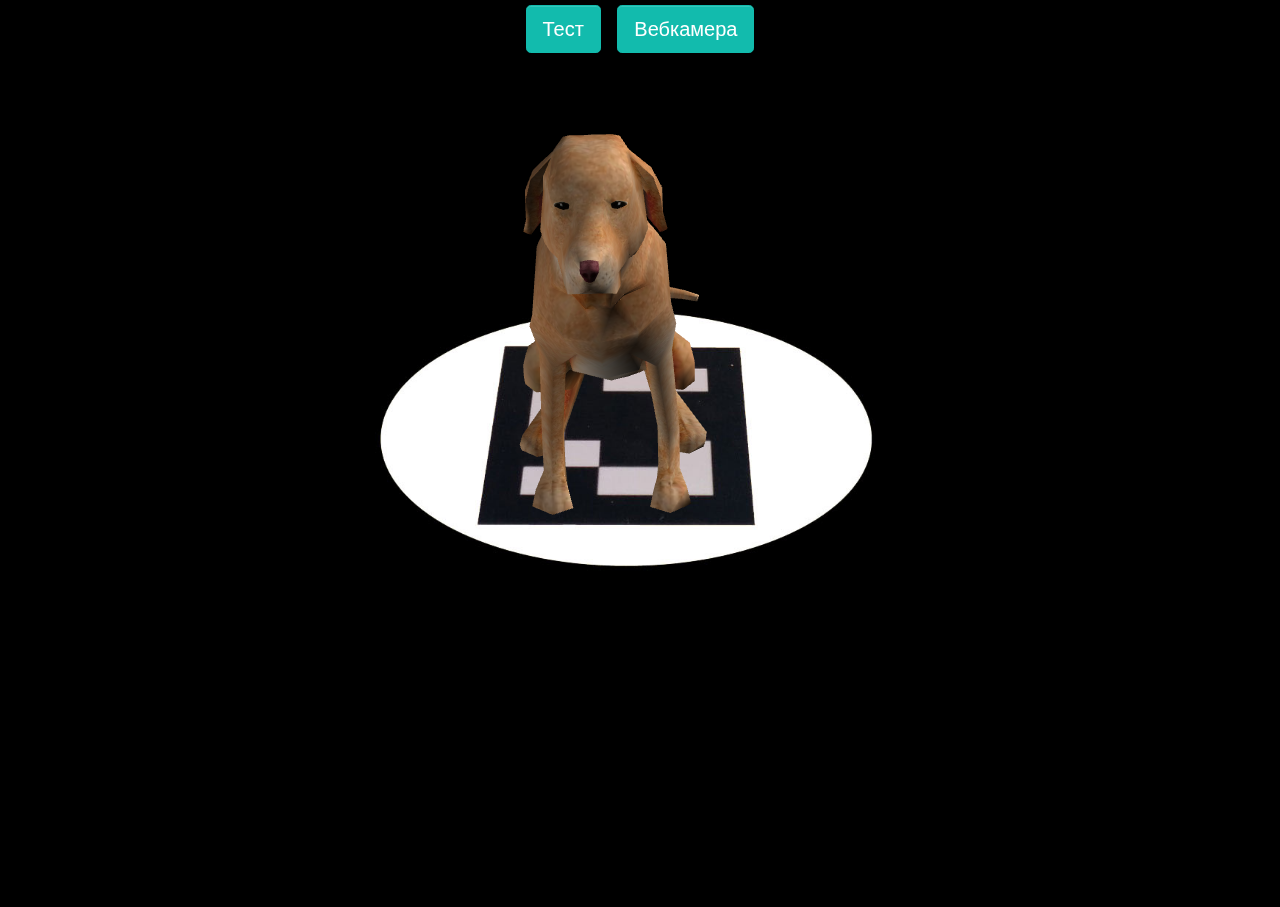
<file: index.html>
<!DOCTYPE html>
<head>
	<title>Augmented Reality</title>
	<meta http-equiv="Cache-Control" content="no-cache, no-store, must-revalidate" />
	<meta http-equiv="Pragma" content="no-cache" /> <meta http-equiv="Expires" content="0" />
	<meta http-equiv="Content-Type" content="text/html;charset=utf-8" />
	<meta name="viewport" content="width=device-width, initial-scale=1, user-scalable=no">
	<script src="vendor/three.js/build/three.js"></script>
	<script src="vendor/three.js/build/StereoEffect.js"></script>
	<script src="js/OBJLoader.js"></script>
	<script src="vendor/three.js/examples/js/loaders/MMDLoader.js"></script>

	<!-- include js-aruco -->
	<script src='vendor/js-aruco/svd.js'></script>
	<script src='vendor/js-aruco/posit1-patched.js'></script>
	<script src='vendor/js-aruco/cv.js'></script>
	<script src='vendor/js-aruco/aruco.js'></script>

	<!-- include some extensions -->
	<script src='js/threex.webcamgrabbing.js'></script>
	<script src='js/threex.imagegrabbing.js'></script>
	<script src='js/threex.videograbbing.js'></script>
	<script src='js/threex.jsarucomarker.js'></script>
	<link href="css/theme.css" rel="stylesheet">
	<style>
	video { height: 100vh; min-height: 100%; }
	</style>
</head>
<body style='margin: 0px;background:#000000;overflow: hidden; text-align:center;'>
<!--<iframe id="mtlList" src="models/model/model.mtl" style="visibility:hidden;width:1px;height:1px"></iframe>-->
<div id='info' style='position: absolute; top: 0px; width: 100%;font-family:arial; font-weight: bolder; padding-top: 5px;'>
	<!--<a class='office-button btn btn-lg btn-primary mx-1'  onclick="window.history.back()" href="javascript:void(0);">&larr;</a>-->
	<a class='office-button image btn btn-lg btn-primary mx-1' href='#image'>Тест</a>
	<a class='office-button webcam btn btn-lg btn-primary mx-1' href='#webcam'>Вебкамера</a>
</div>

<script>
	document.addEventListener("deviceready", onDeviceReady, false);
	function onDeviceReady() {
		//location.reload();
	}
	//////////////////////////////////////////////////////////////////////////////////
	//		Handle ui button
	//////////////////////////////////////////////////////////////////////////////////
	document.querySelector('#info .webcam').addEventListener('click', function(event){
		location.hash	= '#webcam';
		location.reload(true);
	})
	document.querySelector('#info .image').addEventListener('click', function(event){
		location.hash	= '#image';
		location.reload(true);
	})

	/*document.querySelector('#info .video').addEventListener('click', function(event){
		location.hash	= '#video'
		location.reload()
	})*/



	//////////////////////////////////////////////////////////////////////////////////
	//		Init Sound
	//////////////////////////////////////////////////////////////////////////////////
	try{
		var soundUrl = 'sounds/sound.mp3'
		var audio = new Audio(soundUrl);
		audio.play();
	}catch(e){
	}
	
	//play();

	//////////////////////////////////////////////////////////////////////////////////
	//		Init
	//////////////////////////////////////////////////////////////////////////////////

	// init renderer
	var effect;
	var camera = new THREE.PerspectiveCamera(40, window.innerWidth / window.innerHeight, 0.01, 1000);
	camera.position.z = 0;
	
	var renderer	= new THREE.WebGLRenderer({
		antialias	: true,
		alpha		: true,
	});
	renderer.setSize( window.innerWidth, window.innerHeight );
	renderer.shadowMapEnabled = true;
	renderer.shadowMapSoft = true;
	renderer.shadowMapType = THREE.PCFSoftShadowMap;

	renderer.shadowCameraNear = 3;
	renderer.shadowCameraFar = camera.far;
	renderer.shadowCameraFov = 50;

	renderer.shadowMapBias = 0.0039;
	renderer.shadowMapDarkness = 0.5;
	renderer.shadowMapWidth = 1024;
	renderer.shadowMapHeight = 1024;
	
	//effect = new THREE.StereoEffect( renderer );
	//effect.setSize( window.innerWidth, window.innerHeight );
				
	document.body.appendChild( renderer.domElement );

	// array of functions for the rendering loop
	var onRenderFcts = [];

	// init scene and camera
	var scene = new THREE.Scene()


	//var markerObject3D = new THREE.Object3D
	//scene.add(markerObject3D)
	
	var markerObjectTwo = new THREE.Object3D
	scene.add(markerObjectTwo)

	//////////////////////////////////////////////////////////////////////////////////
	//		set 3 point lighting						//
	//////////////////////////////////////////////////////////////////////////////////
	;(function(){	
		var object3d	= new THREE.AmbientLight(0x101010)
		object3d.name	= 'Ambient light'
		scene.add(object3d)
		
		var object3d	= new THREE.DirectionalLight('white', 0.1*1.6)
		object3d.position.set(2.6,1,3).setLength(1)
		object3d.name	= 'Back light'
		scene.add(object3d)

		var object3d	= new THREE.DirectionalLight('white', 0.375*1.6)
		object3d.position.set(-2, -1, 0)
		object3d.name 	= 'Key light'
		object3d.castShadow = true;
		scene.add(object3d)
		
		var object3d	= new THREE.DirectionalLight('white', 0.8*1)
		object3d.position.set(3, 3, 2)
		object3d.castShadow = true;
		object3d.name	= 'Fill light'
		scene.add(object3d)

	})()


	//////////////////////////////////////////////////////////////////////////////////
	//		add an object in the scene
	//////////////////////////////////////////////////////////////////////////////////

	// add some debug display
	;(function(){			
		//var geometry = new THREE.PlaneBufferGeometry(1,1,10,10); //PlaneGeometry
		//var material = new THREE.SpriteMaterial({
		//	map: THREE.ImageUtils.loadTexture( 'images/transperent.png' ),
		//});
		//var material = new THREE.MeshBasicMaterial( {
		//	wireframe : false,
		//	color:'#cfc0c3'
		//})
		//var mesh = new THREE.Mesh(geometry, material);
		//mesh.receiveShadow = true;
		//markerObject3D.add( mesh );

		//var mesh = new THREE.AxisHelper
		//markerObject3D.add( mesh );
	})()

	// add a awesome logo to the scene
	;(function(){
		// return
		//var material = new THREE.SpriteMaterial({
		//	map: THREE.ImageUtils.loadTexture( 'images/awesome.png' ),
		//});
		//var geometry = new THREE.BoxGeometry(1,1,1)
		//var object3d = new THREE.Sprite(material );
		//object3d.scale.set( 1, 1, 1 ).multiplyScalar(1.3)
		//object3d.position.z	= 1.4
		//markerObject3D.add(object3d);
		//markerObjectTwo.add(object3d);

		//onRenderFcts.push(function(now, delta){
			//var angle = Math.PI * now / 1000;
			//object3d.position.z	= 1.4 + Math.cos(angle)*0.1

			//var angle = Math.PI * now / 1000;
			//object3d.position.x	= 0 + Math.sin(angle)*0.1
		//})
	})()

	;(function(){
		var onProgress = function ( xhr ) {
			if ( xhr.lengthComputable ) {
				var percentComplete = xhr.loaded / xhr.total * 100;
				console.log( Math.round(percentComplete, 2) + '% downloaded' );
			}
		};

		var onError = function ( xhr ) {
		};
		var manager = new THREE.LoadingManager();
			manager.onProgress = function ( item, loaded, total ) {
		};				
		var modelUrl = 'models/';
		var texture = new THREE.Texture();	
		var loader = new THREE.ImageLoader( manager );
		loader.load( modelUrl + 'model/model.jpeg', function ( image ) {

			texture.image = image;
			texture.needsUpdate = true;

		} );

		/*var loader = new THREE.MMDLoader();
		loader.load( modelUrl+'miku/miku_v2.pmd', modelUrl+'miku/wavefile_v2.vmd', function onLoad(mesh){
			mesh.scale.set(1,1,1).multiplyScalar(1/20)
			mesh.rotation.x = Math.PI/2
			mesh.castShadow = true;
			markerObject3D.add( mesh );			
		},onProgress,onError);*/
		
		//----------------- model
		var objloader = new THREE.OBJLoader( manager );
		objloader.load( modelUrl + 'model/model.obj', function ( mesh )
		{
			mesh.traverse( function ( child ) {
				if ( child instanceof THREE.Mesh ) {
					child.material.map = texture;
				}

			} );
			mesh.scale.set(1,1,1).multiplyScalar(1/120)
			mesh.rotation.x = Math.PI/2
			//mesh.rotation.y = Math.PI
			//mesh.position.x = 1;
			markerObjectTwo.castShadow = true;
			markerObjectTwo.add( mesh );

		}, onProgress, onError );	
		//-----------------
	})()

	//////////////////////////////////////////////////////////////////////////////////
	//		render the whole thing on the page
	//////////////////////////////////////////////////////////////////////////////////

	// handle window resize
	window.addEventListener('resize', function(){				
		try{
			var domEl = document.getElementsByTagName('video')[0];
			let w = v.videoWidth;
			let h = v.videoHeight;
			renderer.setSize(w,h);
			console.log('video size: ' + w + 'x'+h);
			//camera.aspect = asp;
			camera.aspect	= w / h;
			renderer.setSize(w,h);
			//effect.setSize(domEl.offsetWidth, domEl.offsetHeight);
		}catch(e){
			camera.aspect	= window.innerWidth / window.innerHeight
			renderer.setSize( window.innerWidth, window.innerHeight );
		}
		camera.updateProjectionMatrix();
		
	},
	false);


	// render the scene
	onRenderFcts.push(function(){
		renderer.render( scene, camera );
		//effect.render( scene, camera );
	})

	// run the rendering loop
	var previousTime = performance.now()
	requestAnimationFrame(function animate(now){

		requestAnimationFrame( animate );

		onRenderFcts.forEach(function(onRenderFct){
			onRenderFct(now, now - previousTime)
		})

		previousTime	= now
	})

	//////////////////////////////////////////////////////////////////////////////////
	//		Do the Augmented Reality Upgrade
	//////////////////////////////////////////////////////////////////////////////////


	// init the marker recognition
	var jsArucoMarker	= new THREEx.JsArucoMarker()

	// if no specific image source is specified, take the webcam by default
	if( location.hash === '' )	location.hash = '#image'

	// init the image source grabbing
	if( location.hash === '#video' ){
		var videoGrabbing = new THREEx.VideoGrabbing()
		jsArucoMarker.videoScaleDown = 10
	}else if( location.hash === '#webcam' ){
		var videoGrabbing = new THREEx.WebcamGrabbing()
		jsArucoMarker.videoScaleDown = 2
	}else if( location.hash === '#image' ){
		var videoGrabbing = new THREEx.ImageGrabbing()
		jsArucoMarker.videoScaleDown = 10
	}else console.assert(false)

	// attach the videoGrabbing.domElement to the body
        document.body.appendChild(videoGrabbing.domElement)

	// process the image source with the marker recognition
	var currObject3d = markerObjectTwo;
	onRenderFcts.push(function(){
		var domElement	= videoGrabbing.domElement
		var markers	= jsArucoMarker.detectMarkers(domElement)
		var object3d = currObject3d;		
		object3d.visible = false
		try{
			/*let w = domElement.videoWidth;
			let h = domElement.videoHeight;
			let rel = h/w;
			w = window.innerWidth;
			h = w*rel;
			renderer.setSize(w,h);			
			camera.aspect	= h/w;
			renderer.setSize(w,h);*/
			//console.log('video size: ' + w + 'x'+h);
		}catch(err){
			console.error("Cant video due to ", err);
		}
		// see if this.markerId has been found
		markers.forEach(function(marker){			
			if(marker.id == 401){
				object3d = markerObjectTwo;//markerObjectTwo;
			}
			//else{
			//	object3d = markerObject3D;
			//}						
			currObject3d = object3d;
			jsArucoMarker.markerToObject3D(marker, object3d);
			//console.log('marker.id = ' + marker.id);

			object3d.visible = true
		})
	})
</script></body>
</file>
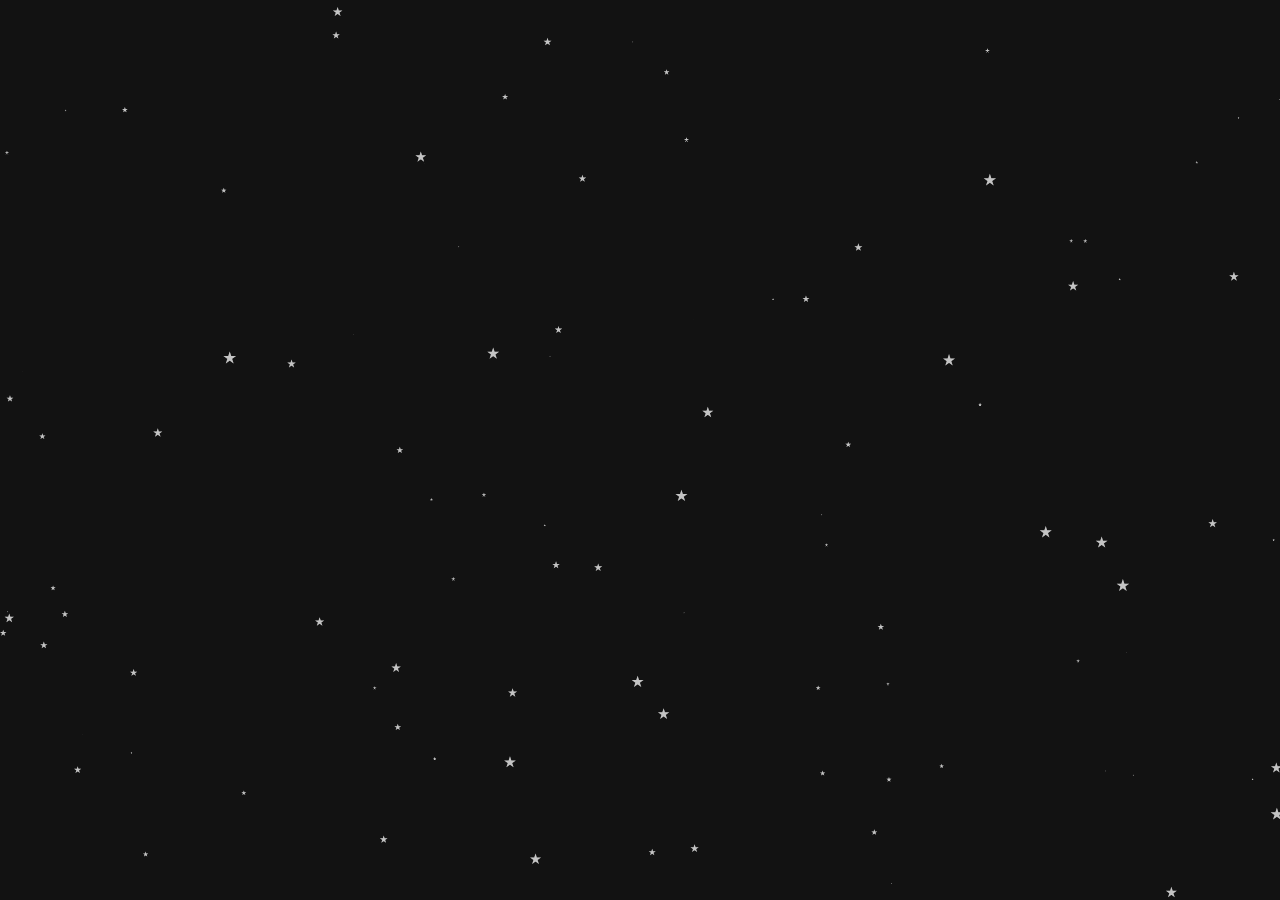
<file: alpha/index.html>
﻿<!DOCTYPE html>
<!-- https://github.com/VincentGarreau/particles.js -->
<html lang="en">
<head>
  <meta charset="utf-8">
  <meta http-equiv="content-type" content="text/html; charset=utf-8">
  <title>Частицы 1</title>
  <meta http-equiv="x-ua-compatible" content="ie=edge" />
  <meta name="viewport" content="width=device-width, initial-scale=1.0, minimum-scale=1.0, maximum-scale=1.0, user-scalable=no">
  <link rel="stylesheet" media="screen" href="css/style.css">
  <style>
	body, #particles-js{
		background-color: #121212; /*  #1b86f3   */
	}	
  </style>
</head>
<body>


<div id="particles-js"></div>

<script src="js/particles.min.js"></script>
<script src="app.js"></script>

</body>
</html>
</file>
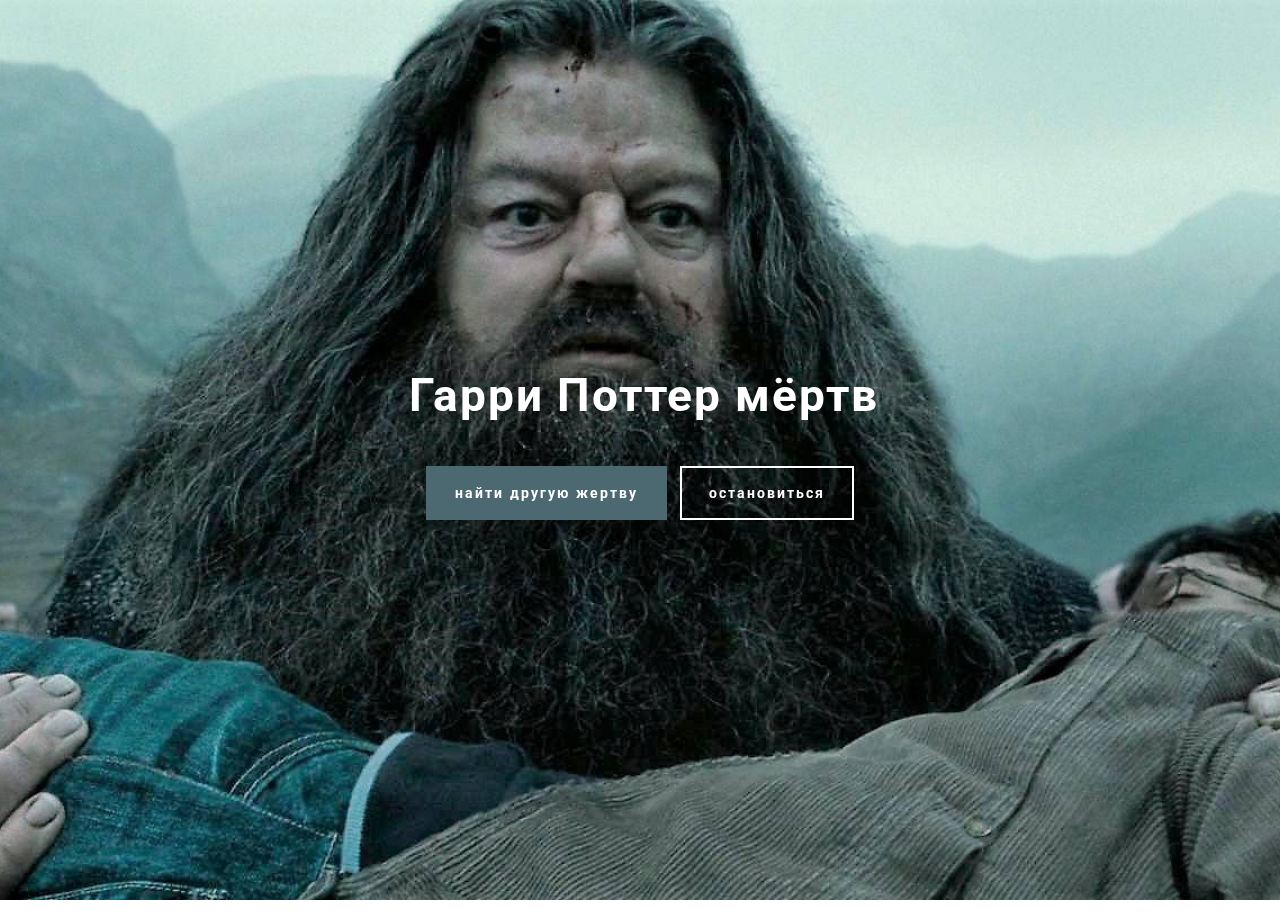
<file: page2.html>
<!DOCTYPE html>
<html>
<head>
  <!-- Site made with Mobirise Website Builder v2.9.10, https://mobirise.com -->
  <meta charset="UTF-8">
  <meta http-equiv="X-UA-Compatible" content="IE=edge">
  <meta name="generator" content="Mobirise v2.9.10, mobirise.com">
  <meta name="viewport" content="width=device-width, initial-scale=1">
  <link rel="shortcut icon" href="assets/images/logo.png" type="image/x-icon">
  <meta name="description" content="">
  
  <link rel="stylesheet" href="https://fonts.googleapis.com/css?family=Roboto:700,400&amp;subset=cyrillic,latin,greek,vietnamese">
  <link rel="stylesheet" href="assets/bootstrap/css/bootstrap.min.css">
  <link rel="stylesheet" href="assets/animate.css/animate.min.css">
  <link rel="stylesheet" href="assets/mobirise/css/style.css">
  <link rel="stylesheet" href="assets/mobirise/css/mbr-additional.css" type="text/css">
  
  
  
</head>
<body>
<section class="mbr-box mbr-section mbr-section--relative mbr-section--fixed-size mbr-section--full-height mbr-section--bg-adapted mbr-parallax-background" id="header4-8" style="background-image: url(assets/images/hagrid-carrying-harry-1920x800-38.jpg);">
    <div class="mbr-box__magnet mbr-box__magnet--sm-padding mbr-box__magnet--center-center">
        
        <div class="mbr-box__container mbr-section__container container">
            <div class="mbr-box mbr-box--stretched"><div class="mbr-box__magnet mbr-box__magnet--center-center">
                <div class="row"><div class=" col-sm-8 col-sm-offset-2">
                    <div class="mbr-hero animated fadeInUp">
                        <h1 class="mbr-hero__text">&nbsp;Гарри Поттер мёртв</h1>
                        <p class="mbr-hero__subtext"></p>
                    </div>
                    <div class="mbr-buttons btn-inverse mbr-buttons--center"><a class="mbr-buttons__btn btn btn-lg animated fadeInUp delay btn-primary" href="index.html">найти другую жертву</a> <a class="mbr-buttons__btn btn btn-lg btn-default animated fadeInUp delay" href="page3.html">остановиться</a></div>
                </div></div>
            </div></div>
        </div>
        
    </div>
</section>


  <section class="engine"><a rel="external" href="https://mobirise.com">what is the best website builder</a></section><script src="assets/web/assets/jquery/jquery.min.js"></script>
  <script src="assets/bootstrap/js/bootstrap.min.js"></script>
  <script src="assets/smooth-scroll/SmoothScroll.js"></script>
  <script src="assets/jarallax/jarallax.js"></script>
  <script src="assets/mobirise/js/script.js"></script>
  
  
</body>
</html>
</file>
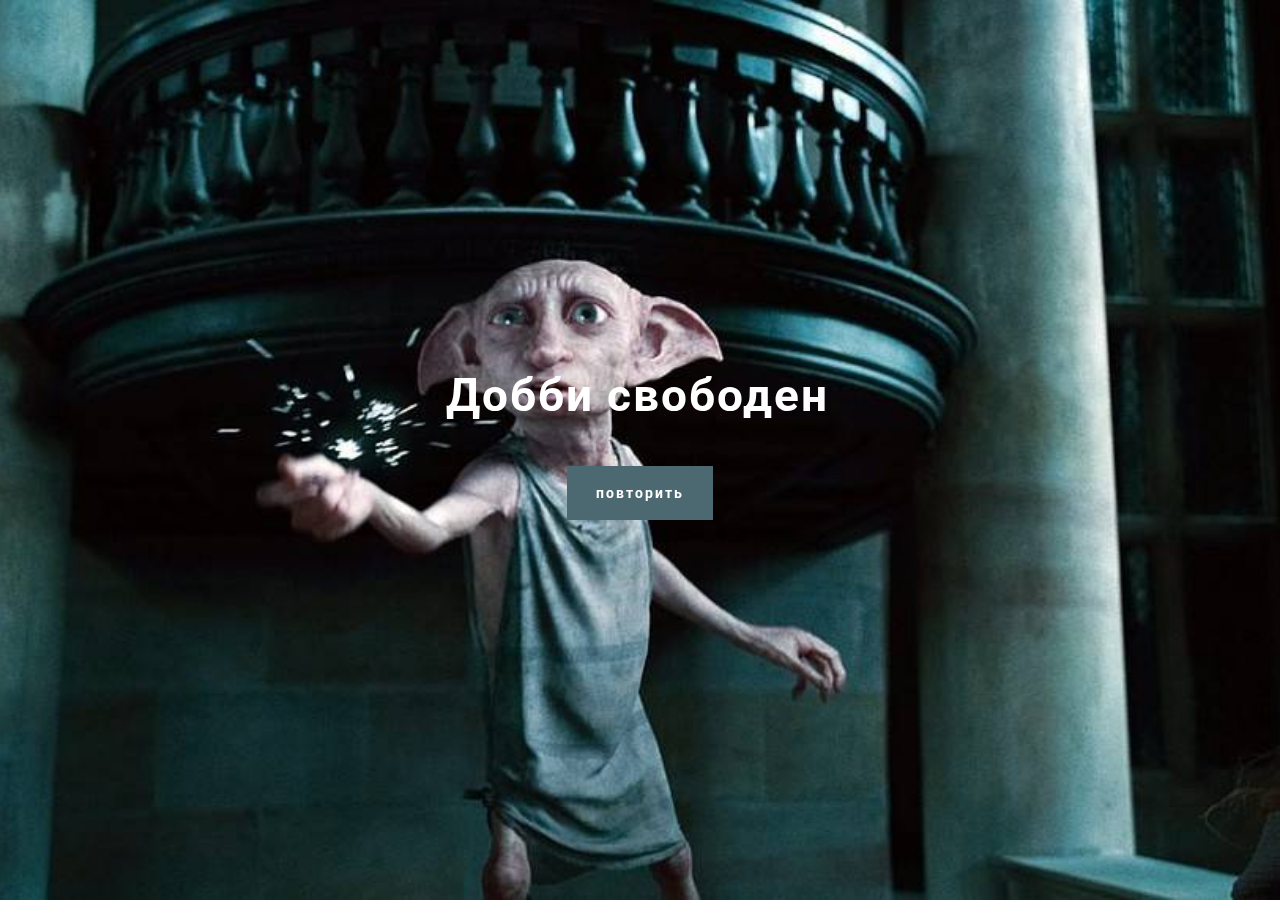
<file: page3.html>
<!DOCTYPE html>
<html>
<head>
  <!-- Site made with Mobirise Website Builder v2.9.10, https://mobirise.com -->
  <meta charset="UTF-8">
  <meta http-equiv="X-UA-Compatible" content="IE=edge">
  <meta name="generator" content="Mobirise v2.9.10, mobirise.com">
  <meta name="viewport" content="width=device-width, initial-scale=1">
  <link rel="shortcut icon" href="assets/images/logo.png" type="image/x-icon">
  <meta name="description" content="">
  
  <link rel="stylesheet" href="https://fonts.googleapis.com/css?family=Roboto:700,400&amp;subset=cyrillic,latin,greek,vietnamese">
  <link rel="stylesheet" href="assets/bootstrap/css/bootstrap.min.css">
  <link rel="stylesheet" href="assets/animate.css/animate.min.css">
  <link rel="stylesheet" href="assets/mobirise/css/style.css">
  <link rel="stylesheet" href="assets/mobirise/css/mbr-additional.css" type="text/css">
  
  
  
</head>
<body>
<section class="mbr-box mbr-section mbr-section--relative mbr-section--fixed-size mbr-section--full-height mbr-section--bg-adapted mbr-parallax-background" id="header4-10" style="background-image: url(assets/images/inx960x640-960x571-25.jpg);">
    <div class="mbr-box__magnet mbr-box__magnet--sm-padding mbr-box__magnet--center-center">
        
        <div class="mbr-box__container mbr-section__container container">
            <div class="mbr-box mbr-box--stretched"><div class="mbr-box__magnet mbr-box__magnet--center-center">
                <div class="row"><div class=" col-sm-8 col-sm-offset-2">
                    <div class="mbr-hero animated fadeInUp">
                        <h1 class="mbr-hero__text">Добби свободен</h1>
                        <p class="mbr-hero__subtext"></p>
                    </div>
                    <div class="mbr-buttons btn-inverse mbr-buttons--center"><a class="mbr-buttons__btn btn btn-lg animated fadeInUp delay btn-primary" href="index.html">повторить</a> </div>
                </div></div>
            </div></div>
        </div>
        
    </div>
</section>


  <section class="engine"><a rel="external" href="https://mobirise.com">easy website builder software</a></section><script src="assets/web/assets/jquery/jquery.min.js"></script>
  <script src="assets/bootstrap/js/bootstrap.min.js"></script>
  <script src="assets/smooth-scroll/SmoothScroll.js"></script>
  <script src="assets/jarallax/jarallax.js"></script>
  <script src="assets/mobirise/js/script.js"></script>
  
  
</body>
</html>
</file>
<file: alpha/css/style.css>
html,body,div,span,object,iframe,h1,h2,h3,h4,h5,h6,p,blockquote,pre,abbr,address,cite,code,del,dfn,em,img,ins,kbd,q,samp,small,strong,sub,sup,var,b,i,dl,dt,dd,ol,ul,li,fieldset,form,label,legend,table,caption,tbody,tfoot,thead,tr,th,td,article,aside,canvas,details,figcaption,figure,footer,header,hgroup,menu,nav,section,summary,time,mark,audio,video{margin:0;padding:0;border:0;outline:0;font-size:100%;vertical-align:baseline;background:transparent}
body{line-height:1}
article,aside,details,figcaption,figure,footer,header,hgroup,menu,nav,section{display:block}
nav ul{list-style:none}
blockquote,q{quotes:none}
blockquote:before,blockquote:after,q:before,q:after{content:none}
a{margin:0;padding:0;font-size:100%;vertical-align:baseline;background:transparent;text-decoration:none}
mark{background-color:#ff9;color:#000;font-style:italic;font-weight:bold}
del{text-decoration:line-through}
abbr[title],dfn[title]{border-bottom:1px dotted;cursor:help}
table{border-collapse:collapse;border-spacing:0}
hr{display:block;height:1px;border:0;border-top:1px solid #ccc;margin:1em 0;padding:0}
input,select{vertical-align:middle}
li{list-style:none}


html,body{ 
	width:100%;
	height:100%;
	overflow:hidden;
   -moz-perspective: 1000px;
   -webkit-perspective: 1000px;
   perspective: 1000px; 	
}

html{
  -webkit-tap-highlight-color: rgba(0, 0, 0, 0);
}

body{
  font-family: 'Courier New', Courier, 'Lucida Sans Typewriter', 'Lucida Typewriter', monospace; font-size:13px; font-style: normal;
}

canvas{
  display:block;
  vertical-align:bottom;
}
@keyframes fadein {
    from { 
	opacity: 0; 
  -moz-transform: rotateX(40deg);
  -ms-transform: rotateX(40deg);
  -webkit-transform: rotateX(40deg);
  transform: rotateX(40deg);		
	}
    to   { 
	opacity: 1; 
  -moz-transform: rotateX(0deg);
  -ms-transform: rotateX(0deg);
  -webkit-transform: rotateX(0deg);
  transform: rotateX(0deg);		
	}
}

/* Firefox < 16 */
@-moz-keyframes fadein {
    from { 
	opacity: 0; 
  -moz-transform: rotateX(40deg);
  -ms-transform: rotateX(40deg);
  -webkit-transform: rotateX(40deg);
  transform: rotateX(40deg);		
	}
    to   { 
	opacity: 1; 
  -moz-transform: rotateX(0deg);
  -ms-transform: rotateX(0deg);
  -webkit-transform: rotateX(0deg);
  transform: rotateX(0deg);		
	}
}

/* Safari, Chrome and Opera > 12.1 */
@-webkit-keyframes fadein {
    from { 
	opacity: 0; 
  -moz-transform: rotateX(40deg) scale(0.4);
  -ms-transform: rotateX(40deg) scale(0.4);
  -webkit-transform: rotateX(40deg) scale(0.4);
  transform: rotateX(40deg) scale(0.4);		
	}
    to   { 
	opacity: 1; 
  -moz-transform: rotateX(0deg) scale(1.0);
  -ms-transform: rotateX(0deg) scale(1.0);
  -webkit-transform: rotateX(0deg) scale(1.0);
  transform: rotateX(0deg) scale(1.0);		
	}
}

/* Internet Explorer */
@-ms-keyframes fadein {
    from { 
	opacity: 0; 
  -moz-transform: rotateX(40deg);
  -ms-transform: rotateX(40deg);
  -webkit-transform: rotateX(40deg);
  transform: rotateX(40deg);		
	}
    to   { 
	opacity: 1; 
  -moz-transform: rotateX(0deg);
  -ms-transform: rotateX(0deg);
  -webkit-transform: rotateX(0deg);
  transform: rotateX(0deg);		
	}
}

/* Opera < 12.1 */
@-o-keyframes fadein {
    from { 
	opacity: 0; 
  -moz-transform: rotateX(40deg) scale(0.4);
  -ms-transform: rotateX(40deg) scale(0.4);
  -webkit-transform: rotateX(40deg) scale(0.4);
  transform: rotateX(40deg) scale(0.4);		
	}
    to   { 
	opacity: 1; 
  -moz-transform: rotateX(0deg) scale(1.0);
  -ms-transform: rotateX(0deg) scale(1.0);
  -webkit-transform: rotateX(0deg) scale(1.0);
  transform: rotateX(0deg) scale(1.0);		
	}
}

/* ---- particles.js container ---- */

#particles-js{
  width: 100%;
  height: 100%;
  /*
  background-color: #050d27;
  background-image: -webkit-linear-gradient(left, #050d27, #0c1841);
  background-image:    -moz-linear-gradient(left, #050d27, #0c1841);
  background-image:      -o-linear-gradient(left, #050d27, #0c1841);
  background-image:         linear-gradient(left right, #050d27, #0c1841);
  */

   -webkit-animation: fadein 1s; /* Safari, Chrome and Opera > 12.1 */
   -moz-animation: fadein 1s; /* Firefox < 16 */
	-ms-animation: fadein 1s; /* Internet Explorer */
	 -o-animation: fadein 1s; /* Opera < 12.1 */
		animation: fadein 1s;  
}
</file>
<file: assets/mobirise/css/mbr-additional.css>
#ext_menu-1 .mbr-brand__name {
  font-size: 16px;
}
#ext_menu-1.mbr-navbar--stuck .mbr-navbar__section {
  background: #2c2c2c;
}
#ext_menu-1 .mbr-navbar__section {
  background: #2c2c2c;
}
#ext_menu-1 .mbr-navbar__hamburger {
  color: #ffffff;
}
#ext_menu-1 .mbr-brand__name a {
  font-size: 20px;
}
#header1-2 P {
  text-align: right;
}
#msg-box4-3 .mbr-header__text {
  color: #ffffff;
}
#msg-box4-3 .mbr-header__subtext {
  color: #ffffff;
}
#msg-box4-3 .mbr-article {
  color: #ffffff;
}
#slider2-4 P {
  text-align: right;
}
#slider-5 H1 {
  color: #b8312f;
}
#slider-5 P {
  color: #000000;
}
#msg-box1-5 .mbr-header .mbr-header__text {
  color: #fff;
}
#msg-box1-5 .mbr-article {
  color: #fff;
  text-align: left;
}
</file>
<file: assets/mobirise/css/style.css>
.is-builder .animated {
  -webkit-animation-name: none !important;
  animation-name: none !important;
}
html {
  position: relative;
  min-height: 100%;
}
.mbr-embedded-video {
  position: relative;
}
.mbr-background-video,
.mbr-background-video-preview {
  bottom: 0;
  left: 0;
  overflow: hidden;
  position: absolute;
  right: 0;
  top: 0;
}
.mbr-parallax-background,
.mbr-background {
  background-attachment: fixed !important;
  background-position: 50% 0;
  background-repeat: no-repeat;
  background-size: cover !important;
}
.mbr-hidden-scrollbar .mbr-parallax-background {
  background-size: auto 130%;
}
.mobile .mbr-parallax-background {
  background-attachment: scroll !important;
}
.mbr-background {
  background-attachment: scroll !important;
}
.mbr-navbar {
  position: relative;
  width: 100%;
}
.mbr-navbar:before {
  content: "";
  display: block;
}
.mbr-navbar__brand-link:after,
.mbr-navbar__brand-img {
  max-height: 74px;
}
.mbr-navbar:before,
.mbr-navbar__container {
  height: 98px;
}
.mbr-navbar--ss .mbr-navbar__brand-link:after,
.mbr-navbar--ss .mbr-navbar__brand-img {
  height: 74px;
}
.mbr-navbar--ss:before,
.mbr-navbar--ss .mbr-navbar__container {
  height: 98px;
}
.mbr-navbar--xs .mbr-navbar__brand-link:after,
.mbr-navbar--xs .mbr-navbar__brand-img {
  height: 32px;
}
.mbr-navbar--xs:before,
.mbr-navbar--xs .mbr-navbar__container {
  height: 56px;
}
.mbr-navbar--s .mbr-navbar__brand-link:after,
.mbr-navbar--s .mbr-navbar__brand-img {
  height: 48px;
}
.mbr-navbar--s:before,
.mbr-navbar--s .mbr-navbar__container {
  height: 72px;
}
.mbr-navbar--m .mbr-navbar__brand-link:after,
.mbr-navbar--m .mbr-navbar__brand-img {
  height: 64px;
}
.mbr-navbar--m:before,
.mbr-navbar--m .mbr-navbar__container {
  height: 88px;
}
.mbr-navbar--l .mbr-navbar__brand-link:after,
.mbr-navbar--l .mbr-navbar__brand-img {
  height: 96px;
}
.mbr-navbar--l:before,
.mbr-navbar--l .mbr-navbar__container {
  height: 120px;
}
.mbr-navbar--xl .mbr-navbar__brand-link:after,
.mbr-navbar--xl .mbr-navbar__brand-img {
  height: 128px;
}
.mbr-navbar--xl:before,
.mbr-navbar--xl .mbr-navbar__container {
  height: 152px;
}
.mbr-navbar--short .mbr-navbar__brand-link:after,
.mbr-navbar--short .mbr-navbar__brand-img {
  height: 40px;
}
.mbr-navbar--short:before,
.mbr-navbar--short .mbr-navbar__container {
  height: 64px;
}
.mbr-navbar--short .mbr-navbar__container {
  padding: 12px 0;
}
@media (max-width: 767px) {
  .mbr-navbar--short .mbr-navbar__brand-link:after,
  .mbr-navbar--short .mbr-navbar__brand-img {
    height: 31px;
  }
  .mbr-navbar--short:before,
  .mbr-navbar--short .mbr-navbar__container {
    height: 45px;
  }
  .mbr-navbar--short .mbr-navbar__container {
    padding: 7px 0;
  }
}
.mbr-navbar__brand-img {
  position: relative;
}
.mbr-navbar__brand-img,
.mbr-navbar__container,
.mbr-navbar__section {
  -webkit-transition: all 300ms ease-in-out 0s;
  -o-transition: all 300ms ease-in-out 0s;
  transition: all 300ms ease-in-out 0s;
}
.mbr-navbar__section {
  background: #2c2c2c;
  height: auto;
  position: absolute;
  top: 0;
  width: 100%;
  z-index: 1000;
}
.mbr-navbar__container {
  display: table;
  padding: 12px 0;
  width: 100%;
}
.mbr-navbar__menu-box {
  display: table;
  width: 100%;
}
.mbr-navbar__menu-box--inline-left,
.mbr-navbar__menu-box--inline-center,
.mbr-navbar__menu-box--inline-right {
  display: block;
  text-align: left;
}
.mbr-navbar__menu-box--inline-center {
  text-align: center;
}
.mbr-navbar__menu-box--inline-right {
  text-align: right;
}
.mbr-navbar__column {
  display: table-cell;
  vertical-align: middle;
}
.mbr-navbar__column--xxs {
  width: 1%;
}
.mbr-navbar__column--xs {
  width: 10%;
}
.mbr-navbar__column--s {
  width: 20%;
}
.mbr-navbar__column--m {
  width: 30%;
}
.mbr-navbar__column--l {
  width: 40%;
}
.mbr-navbar__column--xl {
  width: 50%;
}
.mbr-navbar__menu-box--inline-left .mbr-navbar__column,
.mbr-navbar__menu-box--inline-center .mbr-navbar__column,
.mbr-navbar__menu-box--inline-right .mbr-navbar__column {
  display: inline-block;
}
.mbr-navbar__items {
  float: left;
  padding-left: 0px;
  position: relative;
  left: -20px;
}
.mbr-navbar__items--right {
  float: right;
  left: 0;
}
.mbr-navbar__item {
  display: block;
  float: left;
  position: relative;
}
.mbr-navbar__hamburger {
  display: none;
  margin-top: -11px;
  position: absolute;
  right: 0;
  top: 50%;
  z-index: 10000;
}
.mbr-navbar--collapsed .mbr-navbar__container {
  position: relative;
}
.mbr-navbar--collapsed .mbr-navbar__column {
  display: block;
  width: 100%;
}
.mbr-navbar--collapsed .mbr-navbar__items--right {
  padding-top: 13px;
}
.mbr-navbar--collapsed .mbr-navbar__menu {
  background: rgba(0, 0, 0, 0.9);
  display: none;
  height: 100%;
  left: 0;
  position: fixed;
  top: 0;
  width: 100%;
  z-index: 9999;
}
.mbr-navbar--collapsed .mbr-navbar__menu-box {
  display: table-cell;
  vertical-align: middle;
}
.mbr-navbar--collapsed .mbr-navbar__items {
  float: none;
}
.mbr-navbar--collapsed .mbr-navbar__item {
  float: none;
}
.mbr-navbar--collapsed .mbr-navbar__hamburger {
  display: block;
}
.mbr-navbar--collapsed.mbr-navbar--open .mbr-navbar__menu {
  display: table;
}
.mbr-navbar--collapsed.mbr-navbar--open:not(.mbr-navbar--sticky) .mbr-navbar__section {
  background: none;
  position: fixed;
}
.mbr-navbar--collapsed.mbr-navbar--open .mbr-navbar__brand {
  visibility: hidden;
}
.mbr-navbar--collapsed.mbr-navbar--sticky.mbr-navbar--open .mbr-navbar__brand {
  visibility: visible;
}
.mbr-navbar--collapsed.mbr-navbar--open .mbr-navbar__brand-img,
.mbr-navbar--collapsed.mbr-navbar--open .mbr-navbar__container {
  -webkit-transition: none;
  -o-transition: none;
  transition: none;
}
.mbr-navbar--freeze.mbr-navbar--collapsed.mbr-navbar--open .mbr-navbar__hamburger,
.mbr-navbar--freeze.mbr-navbar--collapsed.mbr-navbar--open .mbr-navbar__hamburger:hover {
  color: #fff !important;
}
.mbr-navbar--sticky .mbr-navbar__section {
  position: fixed;
}
.mbr-navbar--absolute {
  position: absolute;
}
.mbr-navbar--transparent .mbr-navbar__section {
  background: none;
}
.mbr-navbar--stuck .mbr-navbar__section,
.mbr-navbar--relative .mbr-navbar__section {
  background: #2c2c2c;
}
@media (max-width: 991px) {
  .mbr-navbar--auto-collapse .mbr-navbar__container {
    position: relative;
  }
  .mbr-navbar--auto-collapse .mbr-navbar__column {
    display: block;
    width: 100%;
  }
  .mbr-navbar--auto-collapse .mbr-navbar__items--right {
    padding-top: 13px;
  }
  .mbr-navbar--auto-collapse .mbr-navbar__menu {
    background: rgba(0, 0, 0, 0.9);
    display: none;
    height: 100%;
    left: 0;
    position: fixed;
    top: 0;
    width: 100%;
    z-index: 9999;
  }
  .mbr-navbar--auto-collapse .mbr-navbar__menu-box {
    display: table-cell;
    vertical-align: middle;
  }
  .mbr-navbar--auto-collapse .mbr-navbar__items {
    float: none;
  }
  .mbr-navbar--auto-collapse .mbr-navbar__item {
    float: none;
  }
  .mbr-navbar--auto-collapse .mbr-navbar__hamburger {
    display: block;
  }
  .mbr-navbar--auto-collapse.mbr-navbar--open .mbr-navbar__menu {
    display: table;
  }
  .mbr-navbar--auto-collapse.mbr-navbar--open:not(.mbr-navbar--sticky) .mbr-navbar__section {
    background: none;
    position: fixed;
  }
  .mbr-navbar--auto-collapse.mbr-navbar--open .mbr-navbar__brand {
    visibility: hidden;
  }
  .mbr-navbar--auto-collapse.mbr-navbar--sticky.mbr-navbar--open .mbr-navbar__brand {
    visibility: visible;
  }
  .mbr-navbar--auto-collapse.mbr-navbar--open .mbr-navbar__brand-img,
  .mbr-navbar--auto-collapse.mbr-navbar--open .mbr-navbar__container {
    -webkit-transition: none;
    -o-transition: none;
    transition: none;
  }
}
.mbr-after-navbar:before {
  content: "";
  display: block;
  height: 98px;
}
.mbr-hamburger {
  cursor: pointer;
  height: 23px;
  width: 30px;
}
.mbr-hamburger:focus {
  outline: none;
}
.mbr-hamburger__line,
.mbr-hamburger__line:before,
.mbr-hamburger__line:after {
  content: "";
  position: absolute;
  display: block;
  height: 1px;
  cursor: pointer;
}
.mbr-hamburger__line,
.mbr-hamburger__line:before,
.mbr-hamburger__line:after {
  width: 30px;
  border-bottom: 5px solid;
  top: 9px;
}
.mbr-hamburger__line:before {
  top: -9px;
}
.mbr-hamburger__line:after {
  top: 9px;
}
.mbr-hamburger__line,
.mbr-hamburger__line:before,
.mbr-hamburger__line:after {
  -webkit-transition: all 300ms ease-in-out;
  transition: all 300ms ease-in-out;
}
.mbr-hamburger--open .mbr-hamburger__line {
  border-color: transparent;
}
.mbr-hamburger--open .mbr-hamburger__line:before,
.mbr-hamburger--open .mbr-hamburger__line:after {
  top: 0;
}
.mbr-hamburger--open .mbr-hamburger__line:before {
  -ms-transform: rotate(45deg);
  -webkit-transform: rotate(45deg);
  transform: rotate(45deg);
}
.mbr-hamburger--open .mbr-hamburger__line:after {
  top: 10px;
  -ms-transform: translatey(-10px) rotate(-45deg);
  -webkit-transform: translatey(-10px) rotate(-45deg);
  transform: translatey(-10px) rotate(-45deg);
}
@media (max-width: 767px) {
  .mbr-hamburger {
    height: 23px;
    width: 27px;
  }
  .mbr-hamburger__line,
  .mbr-hamburger__line:before,
  .mbr-hamburger__line:after {
    width: 27px;
    border-bottom: 4px solid;
    top: 9px;
  }
  .mbr-hamburger__line:before {
    top: -9px;
  }
  .mbr-hamburger__line:after {
    top: 9px;
  }
}
.mbr-brand {
  display: block;
  float: left;
  position: relative;
}
.mbr-brand,
.mbr-brand:hover {
  text-decoration: none;
}
.mbr-brand__name {
  display: block;
  font-weight: bold;
  margin-top: 5px;
  text-align: center;
}
.mbr-brand__name,
.mbr-brand__name:hover {
  text-decoration: none;
}
.mbr-brand--inline {
  display: table;
}
.mbr-brand--inline:after {
  content: "";
  display: table-cell;
  width: 1px;
}
.mbr-brand--inline .mbr-brand__logo,
.mbr-brand--inline .mbr-brand__name {
  display: table-cell;
  vertical-align: middle;
}
.mbr-brand--inline .mbr-brand__logo {
  padding-right: 10px;
}
.mbr-brand--inline .mbr-brand__name {
  margin: 0;
  text-align: left;
}
.mbr-form {
  display: table;
  margin-top: -13px;
  position: relative;
  top: 14px;
  width: 100%;
}
.mbr-form__left,
.mbr-form__right {
  display: table-cell;
  vertical-align: top;
}
.mbr-form__left {
  padding-right: 3px;
}
.mbr-form__right {
  width: 1px;
}
@media (max-width: 530px) {
  .mbr-form {
    display: block;
    margin-top: -27px;
    position: relative;
    top: 26px;
  }
  .mbr-form__left,
  .mbr-form__right {
    display: block;
  }
  .mbr-form__left {
    margin-bottom: 12px;
    padding-right: 0;
  }
  .mbr-form__right {
    width: 100%;
  }
}
.mbr-section {
  padding: 0 20px;
}
.mbr-section--no-padding {
  padding: 0;
}
.mbr-section--relative {
  position: relative;
}
.mbr-section--fixed-size {
  overflow: hidden;
}
.mbr-section--full-height {
  height: 100vh;
}
.mbr-section--full-height.mbr-after-navbar:before {
  display: none;
}
.mbr-section--bg-adapted {
  background-attachment: scroll;
  background-position: 50% 0;
  background-repeat: no-repeat;
  background-size: cover;
}
.mbr-section--gray {
  background-color: #444444;
}
.mbr-section--light-gray {
  background-color: #f0f0f0;
}
.mbr-section--dark-gray {
  background-color: #3c3c3c;
}
.mbr-section__container {
  padding: 0;
  position: relative;
  z-index: 3;
}
.mbr-section__container--center {
  text-align: center;
}
.mbr-section__container--std-padding {
  padding: 93px 0;
}
.mbr-section__container--std-top-padding {
  padding-top: 93px;
}
.mbr-section__container--std-bot-padding {
  padding-bottom: 93px;
}
.mbr-section__container--sm-padding {
  padding: 41px 0;
}
.mbr-section__container--sm-top-padding {
  padding-top: 41px;
}
.mbr-section__container--sm-bot-padding {
  padding-bottom: 41px;
}
.mbr-section__container--isolated {
  padding-bottom: 93px;
  padding-top: 93px;
}
.mbr-section__container--first {
  padding-top: 93px;
  padding-bottom: 41px;
}
.mbr-section__container--middle {
  padding-bottom: 41px;
}
.mbr-section__container--last {
  padding-bottom: 93px;
}
.mbr-section__row {
  margin-left: -24px;
  margin-right: -24px;
}
.mbr-section__col {
  overflow: hidden;
  padding-left: 24px;
  padding-right: 24px;
}
.mbr-section__left {
  padding-right: 40px;
}
.mbr-section__right {
  padding-left: 15px;
}
.mbr-section__header {
  line-height: 1.5em;
  margin: -10px 0 0;
  text-align: center;
}
@media (min-width: 768px) {
  .mbr-section--short-paddings .mbr-section__container--std-padding {
    padding: 59px 0;
  }
  .mbr-section--short-paddings .mbr-section__container--std-top-padding {
    padding-top: 59px;
  }
  .mbr-section--short-paddings .mbr-section__container--std-bot-padding {
    padding-bottom: 59px;
  }
  .mbr-section--short-paddings .mbr-section__container--sm-padding {
    padding: 41px 0;
  }
  .mbr-section--short-paddings .mbr-section__container--sm-top-padding {
    padding-top: 41px;
  }
  .mbr-section--short-paddings .mbr-section__container--sm-bot-padding {
    padding-bottom: 41px;
  }
  .mbr-section--short-paddings .mbr-section__container--isolated {
    padding-bottom: 59px;
    padding-top: 59px;
  }
  .mbr-section--short-paddings .mbr-section__container--first {
    padding-top: 59px;
    padding-bottom: 41px;
  }
  .mbr-section--short-paddings .mbr-section__container--middle {
    padding-bottom: 41px;
  }
  .mbr-section--short-paddings .mbr-section__container--last {
    padding-bottom: 59px;
  }
}
@media (max-width: 767px) {
  .mbr-section__left {
    padding-right: 15px;
  }
  .mbr-section__right {
    padding-left: 15px;
    padding-top: 51px;
  }
}
.mbr-arrow {
  bottom: 71px;
  left: 0;
  line-height: 1px;
  padding: 0 20px;
  position: absolute;
  width: 100%;
  z-index: 3;
}
.mbr-arrow__link {
  display: inline-block;
  font-size: 26px;
}
.mbr-arrow__link,
.mbr-arrow__link:hover,
.mbr-arrow__link:focus {
  color: #fff;
}
.mbr-arrow--floating .mbr-arrow__link {
  -webkit-animation: floating-arrow 1.6s infinite ease-in-out 0s;
  -o-animation: floating-arrow 1.6s infinite ease-in-out 0s;
  animation: floating-arrow 1.6s infinite ease-in-out 0s;
}
@-webkit-keyframes floating-arrow {
  from {
    -webkit-transform: translateY(0);
    transform: translateY(0);
  }
  65% {
    -webkit-transform: translateY(11px);
    transform: translateY(11px);
  }
  to {
    -webkit-transform: translateY(0);
    transform: translateY(0);
  }
}
@-o-keyframes floating-arrow {
  from {
    -webkit-transform: translateY(0);
    transform: translateY(0);
  }
  65% {
    -webkit-transform: translateY(11px);
    transform: translateY(11px);
  }
  to {
    -webkit-transform: translateY(0);
    transform: translateY(0);
  }
}
@keyframes floating-arrow {
  from {
    -webkit-transform: translateY(0);
    transform: translateY(0);
  }
  65% {
    -webkit-transform: translateY(11px);
    transform: translateY(11px);
  }
  to {
    -webkit-transform: translateY(0);
    transform: translateY(0);
  }
}
.mbr-arrow--dark .mbr-arrow__link,
.mbr-arrow--dark .mbr-arrow__link:hover,
.mbr-arrow--dark .mbr-arrow__link:focus {
  color: #252525;
}
@media (max-width: 767px) {
  .mbr-arrow {
    bottom: 41px;
  }
}
@media (max-width: 320px) {
  .mbr-arrow {
    bottom: 21px;
    text-align: center;
  }
}
@media all and (device-width: 320px) and (device-height: 568px) and (orientation: portrait) {
  .mbr-arrow {
    bottom: 31px;
  }
}
.mbr-box {
  display: table;
  width: 100%;
}
.mbr-box--fixed {
  table-layout: fixed;
}
.mbr-box--stretched {
  height: 100%;
}
.mbr-box__magnet {
  display: table-cell;
  float: none;
  height: 100%;
  margin-bottom: 0;
  margin-top: 0;
  text-align: center;
  vertical-align: middle;
}
.mbr-box__magnet--sm-padding {
  padding: 41px 0;
}
.mbr-box__magnet--top-left,
.mbr-box__magnet--top-center,
.mbr-box__magnet--top-right {
  vertical-align: top;
}
.mbr-box__magnet--bottom-left,
.mbr-box__magnet--bottom-center,
.mbr-box__magnet--bottom-right {
  vertical-align: bottom;
}
.mbr-box__magnet--top-left,
.mbr-box__magnet--center-left,
.mbr-box__magnet--bottom-left {
  text-align: left;
}
.mbr-box__magnet--top-right,
.mbr-box__magnet--center-right,
.mbr-box__magnet--bottom-right {
  text-align: right;
}
.mbr-box__container {
  height: 50%;
}
@media (max-width: 767px) {
  .mbr-box__container {
    height: 100%;
  }
  .mbr-box--adapted {
    display: block;
  }
  .mbr-box--adapted > .mbr-box__magnet {
    display: block;
    height: auto;
  }
}
.mbr-overlay {
  background: #222;
  bottom: 0;
  left: 0;
  position: absolute;
  right: 0;
  top: 0;
  z-index: 2;
}
.mbr-google-map__marker {
  color: #252525;
  display: none;
  margin: 0;
}
.mbr-google-map--loaded .mbr-google-map__marker {
  display: block;
}
.mbr-hero {
  color: #fff;
  position: relative;
}
.mbr-hero__text {
  font-size: 46px;
  font-weight: bold;
  left: -2px;
  letter-spacing: 2px;
  line-height: 50px;
  margin: -18px 0 1px 0;
  padding-bottom: 41px;
  position: relative;
  top: 8px;
}
.mbr-hero__subtext {
  font-size: 21px;
  line-height: 29px;
  margin: -32px 0 3px 0;
  padding: 0 0 41px 0;
  position: relative;
  top: 6px;
}
.mbr-figure {
  display: inline-block;
  line-height: 1px;
  margin: 0;
  max-width: 100%;
  overflow: hidden;
  position: relative;
}
.mbr-figure--no-bg {
  background: none;
}
.mbr-figure--full-width {
  display: block;
  width: 100%;
}
.mbr-figure.mbr-after-navbar:before {
  display: none;
}
.mbr-figure--full-width iframe,
.mbr-figure--full-width .mbr-figure__img,
.mbr-figure--full-width .mbr-figure__map {
  width: 100%;
}
.mbr-figure iframe,
.mbr-figure__img,
.mbr-figure__map {
  max-width: 100%;
}
.mbr-figure__map {
  height: 400px;
  line-height: 1.3em;
}
.mbr-figure__map--short {
  height: 300px;
}
.mbr-figure__caption {
  background: rgba(0, 0, 0, 0.5);
  bottom: 0;
  color: #fff;
  display: block;
  font-size: 17px;
  left: 0;
  line-height: 1.3em;
  min-height: 53px;
  padding: 17px 20px;
  position: absolute;
  text-align: left;
  width: 100%;
}
.mbr-figure__caption--no-padding {
  padding: 17px 0;
}
.mbr-figure--wysiwyg .mbr-figure__caption a,
.mbr-figure--wysiwyg .mbr-figure__caption a:hover {
  color: inherit;
  text-decoration: underline;
}
.mbr-figure--caption-inside-top .mbr-figure__caption {
  bottom: auto;
  top: 0;
}
.mbr-figure--caption-outside-top .mbr-figure__caption,
.mbr-figure--caption-outside-bottom .mbr-figure__caption {
  background: none;
  position: relative;
}
.mbr-figure--no-bg.mbr-figure--caption-outside-top .mbr-figure__caption,
.mbr-figure--no-bg.mbr-figure--caption-outside-bottom .mbr-figure__caption {
  color: #252525;
}
.mbr-figure--no-bg.mbr-figure--caption-outside-top .mbr-figure__caption {
  margin-top: -3px;
  padding-top: 0;
}
.mbr-figure--no-bg.mbr-figure--caption-outside-bottom .mbr-figure__caption {
  margin-top: -2px;
  padding-bottom: 0;
  top: 2px;
}
.mbr-figure__caption--std-grid {
  background: none;
  z-index: 2;
}
@media (min-width: 768px) {
  .mbr-figure__caption--std-grid {
    width: 715px;
    left: 50%;
    margin-left: -357.5px;
    padding: 17px 0;
  }
}
@media (min-width: 992px) {
  .mbr-figure__caption--std-grid {
    width: 935px;
    margin-left: -467.5px;
  }
}
@media (min-width: 1200px) {
  .mbr-figure__caption--std-grid {
    width: 1150px;
    margin-left: -575px;
  }
}
.mbr-figure__caption--std-grid:before {
  bottom: 0;
  content: "";
  position: absolute;
  top: 0;
  width: 200%;
  z-index: -1;
  margin-left: -50%;
}
.mbr-figure--caption-inside-top .mbr-figure__caption--std-grid:before,
.mbr-figure--caption-inside-bottom .mbr-figure__caption--std-grid:before {
  background: rgba(0, 0, 0, 0.6);
}
.mbr-figure__caption-small {
  color: #ccc;
  display: block;
  font-size: 14px;
  line-height: 1.3em;
}
.mbr-figure--no-bg.mbr-figure--caption-outside-top .mbr-figure__caption-small,
.mbr-figure--no-bg.mbr-figure--caption-outside-bottom .mbr-figure__caption-small {
  color: #777;
}
@media (max-width: 767px) {
  .mbr-figure--adapted {
    display: block;
    width: 100%;
  }
  .mbr-figure--adapted iframe,
  .mbr-figure--adapted .mbr-figure__img,
  .mbr-figure--adapted .mbr-figure__map {
    width: 100%;
  }
  .mbr-figure--caption-inside-top .mbr-figure__caption,
  .mbr-figure--caption-inside-bottom .mbr-figure__caption {
    background: none;
    position: relative;
  }
  .mbr-figure--caption-inside-top .mbr-figure__caption--std-grid:before,
  .mbr-figure--caption-inside-bottom .mbr-figure__caption--std-grid:before {
    display: none;
  }
}
.mbr-reviews {
  list-style: none;
  margin: 0 -15px;
  padding: 3px 0 0 0;
}
.mbr-reviews__item {
  position: relative;
  margin-top: 39px;
}
.mbr-reviews__text {
  background: #fafafa;
  border-radius: 3px;
  border: 1px solid #ededed;
  color: #777;
  font-size: 16px;
  line-height: 26px;
  padding: 20px;
  position: relative;
}
.mbr-reviews__text:before {
  -webkit-transform: rotate(45deg);
  -ms-transform: rotate(45deg);
  -o-transform: rotate(45deg);
  transform: rotate(45deg);
  width: 14px;
  height: 14px;
  background-color: #fafafa;
  border-color: #ededed;
  border-style: none solid solid none;
  border-width: 0 1px 1px 0;
  bottom: -8px;
  content: "";
  display: block;
  left: 50px;
  position: absolute;
}
.mbr-reviews__p {
  margin: 0;
}
.mbr-reviews__author {
  margin-top: 30px;
  padding-left: 102px;
  position: relative;
}
.mbr-reviews__author--short {
  margin-top: 27px;
  padding-left: 32px;
}
.mbr-reviews__author-img {
  width: 50px;
  height: 50px;
  border-radius: 50%;
  left: 33px;
  position: absolute;
  top: 0;
}
.mbr-reviews__author-name {
  color: #777;
  font-size: 14px;
  font-weight: bold;
  position: relative;
  top: -3px;
}
.mbr-reviews__author-bio {
  color: #999;
  font-size: 12px;
}
@media (max-width: 767px) {
  .mbr-reviews__author {
    padding-bottom: 32px;
  }
  .mbr-reviews__author--short {
    padding-bottom: 1px;
  }
}
@media (min-width: 768px) and (max-width: 991px) {
  .mbr-reviews__item:nth-of-type(2n+1) {
    clear: left;
  }
}
@media (min-width: 992px) {
  .mbr-reviews__item:nth-of-type(3n+1) {
    clear: left;
  }
}
@media (max-width: 991px) {
  .mbr-header--reduce .mbr-header__text {
    padding-top: 1em;
    margin-top: -1em;
  }
}
.mbr-header {
  margin-top: -20px;
  padding: 0;
  position: relative;
  text-align: left;
  top: 10px;
}
.mbr-header--std-padding {
  padding-bottom: 41px;
}
.mbr-header--center {
  text-align: center;
}
.mbr-header__text {
  display: block;
  font-size: 25px;
  font-weight: bold;
  letter-spacing: 6px;
  line-height: 1.5em;
  margin: 0;
}
.mbr-header__subtext {
  color: #777;
  font-size: 14px;
  font-style: italic;
  letter-spacing: 1px;
  margin: 8px 0 7px 0;
}
.mbr-header--inline {
  margin-top: 0;
  padding: 41px 0 28px 0;
  top: 0;
}
.mbr-header--inline .mbr-header__text {
  letter-spacing: 4px;
  line-height: 1em;
  margin: 15px 0 0 0;
}
@media (max-width: 767px) {
  .mbr-header--inline {
    padding: 47px 0 38px 0;
  }
  .mbr-header--inline .mbr-header__text {
    display: block;
    margin: 0 0 38px 0;
  }
  .mbr-header--auto-align .mbr-header__text,
  .mbr-header--auto-align .mbr-header__subtext {
    left: 0;
    text-align: center !important;
  }
}
@media (min-width: 768px) {
  .mbr-header--reduce {
    margin-top: -5px;
    top: 2px;
  }
  .mbr-header--reduce .mbr-header__text {
    font-size: 16px;
    letter-spacing: 1px;
    line-height: 1.1em;
    padding-top: 0.4em;
    margin-top: -0.4em;
  }
}
.mbr-social-icons__icon {
  -webkit-transition: all 0.2s ease-in-out 0s;
  -o-transition: all 0.2s ease-in-out 0s;
  transition: all 0.2s ease-in-out 0s;
  color: #fff;
  cursor: pointer;
  display: inline-block;
  font-size: 29px;
  height: 56px;
  line-height: 61px;
  margin: 0 10px 13px 0;
  position: relative;
  text-align: center;
  width: 56px;
}
.mbr-social-icons__icon:hover {
  color: #fff;
}
.mbr-social-icons--style-1 .mbr-social-icons__icon:hover {
  background: #252525 !important;
}
.mbr-contacts {
  color: #9c9c9c;
  font-size: 14px;
  line-height: 1.7em;
  padding: 45px 0 46px;
}
.mbr-contacts__img {
  max-width: 100%;
  margin: 6px 0 5px 40px;
}
.mbr-contacts__img--left {
  margin-left: 0;
}
.mbr-contacts__text {
  margin: 0;
}
.mbr-contacts__header {
  color: #fff;
  font-size: 14px;
  letter-spacing: 1px;
  margin-bottom: 20px;
  margin-top: 3px;
}
.mbr-contacts__list {
  list-style: none;
  margin: 0;
  padding: 0;
}
@media (max-width: 767px) {
  .mbr-contacts__img {
    margin-bottom: 10px;
  }
  .mbr-contacts__header {
    margin-top: 20px;
    margin-bottom: 10px;
  }
  .mbr-contacts__column {
    margin-top: 37px;
  }
}
.mbr-footer {
  color: #9c9c9c;
  font-size: 13px;
  letter-spacing: 1px;
  line-height: 1.5em;
  padding: 37px 0 39px;
  word-spacing: 1px;
}
.mbr-footer__copyright {
  margin: 0;
}
.mbr-buttons {
  margin: -26px 0 13px 0;
  position: relative;
  text-align: left;
  top: 26px;
}
.mbr-buttons__btn,
.mbr-buttons__link {
  margin: 0 10px 13px 0;
}
.mbr-buttons__btn,
.mbr-buttons__link,
.mbr-buttons__btn:hover,
.mbr-buttons__link:hover {
  text-decoration: none;
}
.mbr-buttons--top {
  top: 44px;
  margin-top: -62px;
}
.mbr-buttons--no-offset {
  margin-top: 0;
  top: 0;
}
.mbr-buttons--only-links {
  left: -20px;
}
.mbr-buttons--center {
  left: 5px;
  text-align: center;
}
.mbr-buttons--center.mbr-buttons--only-links {
  left: 0;
}
.mbr-buttons--right {
  text-align: right;
}
.mbr-buttons--right .mbr-buttons__btn,
.mbr-buttons--right .mbr-buttons__link {
  margin: 0 0 13px 10px;
}
.mbr-buttons--right.mbr-buttons--only-links {
  left: 20px;
}
.mbr-buttons--activated {
  left: 5px;
  text-align: center;
}
.mbr-buttons--activated .mbr-buttons__btn,
.mbr-buttons--activated .mbr-buttons__link {
  margin-left: 0;
  margin-right: 0;
}
.mbr-buttons--activated .mbr-buttons__link {
  font-size: 25px;
  padding: 10px 30px 2px;
}
.mbr-buttons--activated .mbr-buttons__btn {
  font-size: 15px;
  margin-top: 9px;
  padding: 15px 30px;
}
.mbr-buttons--freeze.mbr-buttons--activated .mbr-buttons__link {
  font-size: 25px !important;
}
.mbr-buttons--freeze.mbr-buttons--activated .mbr-buttons__link,
.mbr-buttons--freeze.mbr-buttons--activated .mbr-buttons__link:hover {
  color: #fff !important;
}
.mbr-buttons--freeze.mbr-buttons--activated .mbr-buttons__btn {
  font-size: 15px !important;
}
@media (max-width: 991px) {
  .mbr-buttons--active {
    left: 5px;
    text-align: center;
  }
  .mbr-buttons--active .mbr-buttons__btn,
  .mbr-buttons--active .mbr-buttons__link {
    margin-left: 0;
    margin-right: 0;
  }
  .mbr-buttons--active .mbr-buttons__link {
    font-size: 25px;
    padding: 10px 30px 2px;
  }
  .mbr-buttons--active .mbr-buttons__btn {
    font-size: 15px;
    margin-top: 9px;
    padding: 15px 30px;
  }
  .mbr-buttons--freeze.mbr-buttons--active .mbr-buttons__link {
    font-size: 25px !important;
  }
  .mbr-buttons--freeze.mbr-buttons--active .mbr-buttons__link,
  .mbr-buttons--freeze.mbr-buttons--active .mbr-buttons__link:hover {
    color: #fff !important;
  }
  .mbr-buttons--freeze.mbr-buttons--active .mbr-buttons__btn {
    font-size: 15px !important;
  }
}
@media (max-width: 767px) {
  .mbr-buttons--auto-align {
    left: 5px;
    margin-top: -26px;
    text-align: center;
    top: 26px;
  }
  .mbr-buttons--auto-align.mbr-buttons--only-links {
    left: 0;
  }
}
@media (max-width: 530px) {
  .mbr-buttons {
    left: 0;
  }
  .mbr-buttons__btn,
  .mbr-buttons__link,
  .mbr-buttons--right .mbr-buttons__btn,
  .mbr-buttons--right .mbr-buttons__link {
    display: inline-block;
    margin: 0 0 13px 0;
    text-align: center;
    width: 100%;
  }
  .mbr-buttons--activated .mbr-buttons__btn,
  .mbr-buttons--activated .mbr-buttons__link,
  .mbr-buttons--active .mbr-buttons__btn,
  .mbr-buttons--active .mbr-buttons__link {
    width: auto;
  }
  .mbr-buttons--activated .mbr-buttons__btn,
  .mbr-buttons--active .mbr-buttons__btn {
    margin-top: 9px;
  }
}
.mbr-article {
  color: #777;
  font-size: 17px;
  line-height: 27px;
  text-align: left;
  position: relative;
  margin-top: -21px;
  top: 14px;
}
.mbr-article--wysiwyg h1,
.mbr-article--wysiwyg h2,
.mbr-article--wysiwyg h3,
.mbr-article--wysiwyg h4,
.mbr-article--wysiwyg h5,
.mbr-article--wysiwyg h6 {
  color: #252525;
  display: block;
  font-weight: bold;
  line-height: 1.3em;
  text-align: left;
}
.mbr-article--wysiwyg h1 {
  font-size: 27px;
  letter-spacing: 3px;
}
.mbr-article--wysiwyg h2 {
  font-size: 23px;
  letter-spacing: 2px;
}
.mbr-article--wysiwyg h3 {
  font-size: 19px;
  letter-spacing: 1px;
}
.mbr-article--wysiwyg h4 {
  font-size: 14px;
}
.mbr-article--wysiwyg h5 {
  font-size: 11px;
}
.mbr-article--wysiwyg h6 {
  font-size: 10px;
}
.mbr-article--wysiwyg p,
.mbr-article--wysiwyg ul,
.mbr-article--wysiwyg ol,
.mbr-article--wysiwyg blockquote {
  margin: 0 0 10px 0;
}
.mbr-article--wysiwyg blockquote {
  font-size: 17px;
  border-color: #f97352;
}
@media (max-width: 767px) {
  .mbr-article--auto-align.mbr-article--wysiwyg p,
  .mbr-article--auto-align {
    text-align: left !important;
  }
}
.social-likes__counter {
  -webkit-transition: all 0.2s ease-in-out 0s;
  -o-transition: all 0.2s ease-in-out 0s;
  transition: all 0.2s ease-in-out 0s;
  background: #3c3c3c;
  border-radius: 23px;
  font-size: 12px;
  height: 23px;
  line-height: 24px;
  min-width: 23px;
  padding: 0 5px;
  position: absolute;
  right: -7px;
  text-align: center;
  top: -7px;
}
.social-likes__counter_empty {
  display: none;
}
.social-likes_style-1 .social-likes__icon:hover {
  background: #252525 !important;
}
.social-likes_style-1 .social-likes__icon:hover .social-likes__counter {
  background: #f97352;
}
.social-likes_style-2 .social-likes__icon {
  background: #252525;
}
.social-likes_style-2 .social-likes__counter {
  background: #f97352;
}
.social-likes_style-2 .social-likes__icon:hover .social-likes__counter {
  background: #3c3c3c;
}
.mbr-plan {
  padding-bottom: 41px;
  padding-left: 1px;
  padding-right: 0;
  position: relative;
}
.mbr-plan--first,
.mbr-plan:first-child {
  padding-left: 0;
}
.mbr-plan--last,
.mbr-plan:last-child {
  padding-bottom: 93px;
}
.mbr-plan__box {
  background: #fff;
}
.mbr-plan__header {
  background: #444;
  overflow: hidden;
  padding: 20px 15px;
  color: #fff;
}
.mbr-plan__number {
  border-bottom: 1px dotted #ddd;
  color: #333;
  font-size: 80px;
  line-height: 0;
  margin: 0px 10px;
  padding: 41px 0;
  text-align: center;
  margin-bottom: 41px;
}
.mbr-plan__details {
  padding-bottom: 41px;
}
.mbr-plan__details ul,
.mbr-plan__list {
  list-style: none;
  margin: 0;
  padding: 0;
}
.mbr-plan__details li,
.mbr-plan__item {
  line-height: 40px;
  padding: 0 15px;
  text-align: center;
}
.mbr-plan__buttons {
  overflow: hidden;
  padding: 0 15px 41px;
}
.mbr-plan--favorite {
  margin-right: -1px;
  margin-top: -30px;
  padding-left: 0;
  top: 15px;
  z-index: 5;
}
.mbr-plan--favorite .mbr-plan__number:before {
  content: "";
  display: block;
  height: 15px;
}
.mbr-plan--favorite .mbr-plan__box {
  padding-bottom: 15px;
  box-shadow: 0px 0px 20px 5px rgba(0, 0, 0, 0.1);
}
.mbr-plan--primary .mbr-plan__header {
  background: #4c6972;
}
.mbr-plan--success .mbr-plan__header {
  background: #7ac673;
}
.mbr-plan--info .mbr-plan__header {
  background: #27aae0;
}
.mbr-plan--warning .mbr-plan__header {
  background: #faaf40;
}
.mbr-plan--danger .mbr-plan__header {
  background: #f97352;
}
@media (max-width: 767px) {
  .mbr-plan,
  .mbr-plan--first,
  .mbr-plan:first-child {
    padding-left: 15px;
    padding-right: 15px;
  }
  .mbr-plan__number {
    font-size: 79px;
  }
  .mbr-plan__details {
    font-size: 17px;
  }
  .mbr-plan--favorite {
    margin: 0;
    top: 0;
  }
}
.mbr-number {
  display: inline-block;
  margin-top: -0.12em;
}
.mbr-number__num {
  display: inline-table;
  height: 1em;
}
.mbr-number__group {
  display: table-cell;
  font-weight: bold;
  position: relative;
  vertical-align: middle;
}
.mbr-number__left {
  display: none;
  font-size: 0.34em;
  line-height: 0;
  padding: 0px 5px;
  vertical-align: super;
}
.mbr-number__right {
  display: none;
  font-size: 0.25em;
  padding: 0px 5px;
  vertical-align: middle;
  white-space: nowrap;
}
.mbr-number__caption {
  display: block;
  font-size: 0.19em;
  line-height: 1em;
  opacity: 0.5;
  padding-top: 0.5em;
  text-align: center;
}
.mbr-number--price .mbr-number__value {
  padding-right: 0.28em;
}
.mbr-number--price .mbr-number__left {
  display: inline;
}
.mbr-number--short-price .mbr-number__left,
.mbr-number--short-price .mbr-number__right {
  display: inline;
}
.mbr-number--short-price .mbr-number__caption {
  display: none;
}
.mbr-number--inverse-price .mbr-number__group {
  top: 0.1em;
}
.mbr-number--inverse-price .mbr-number__left {
  display: none;
}
.mbr-number--inverse-price .mbr-number__value {
  padding-left: 0.28em;
}
.mbr-number--inverse-price .mbr-number__right {
  display: inline;
}
.engine {
	position: absolute;
	text-indent: -2400px;
	text-align: center;
	padding: 0;
}
</file>
